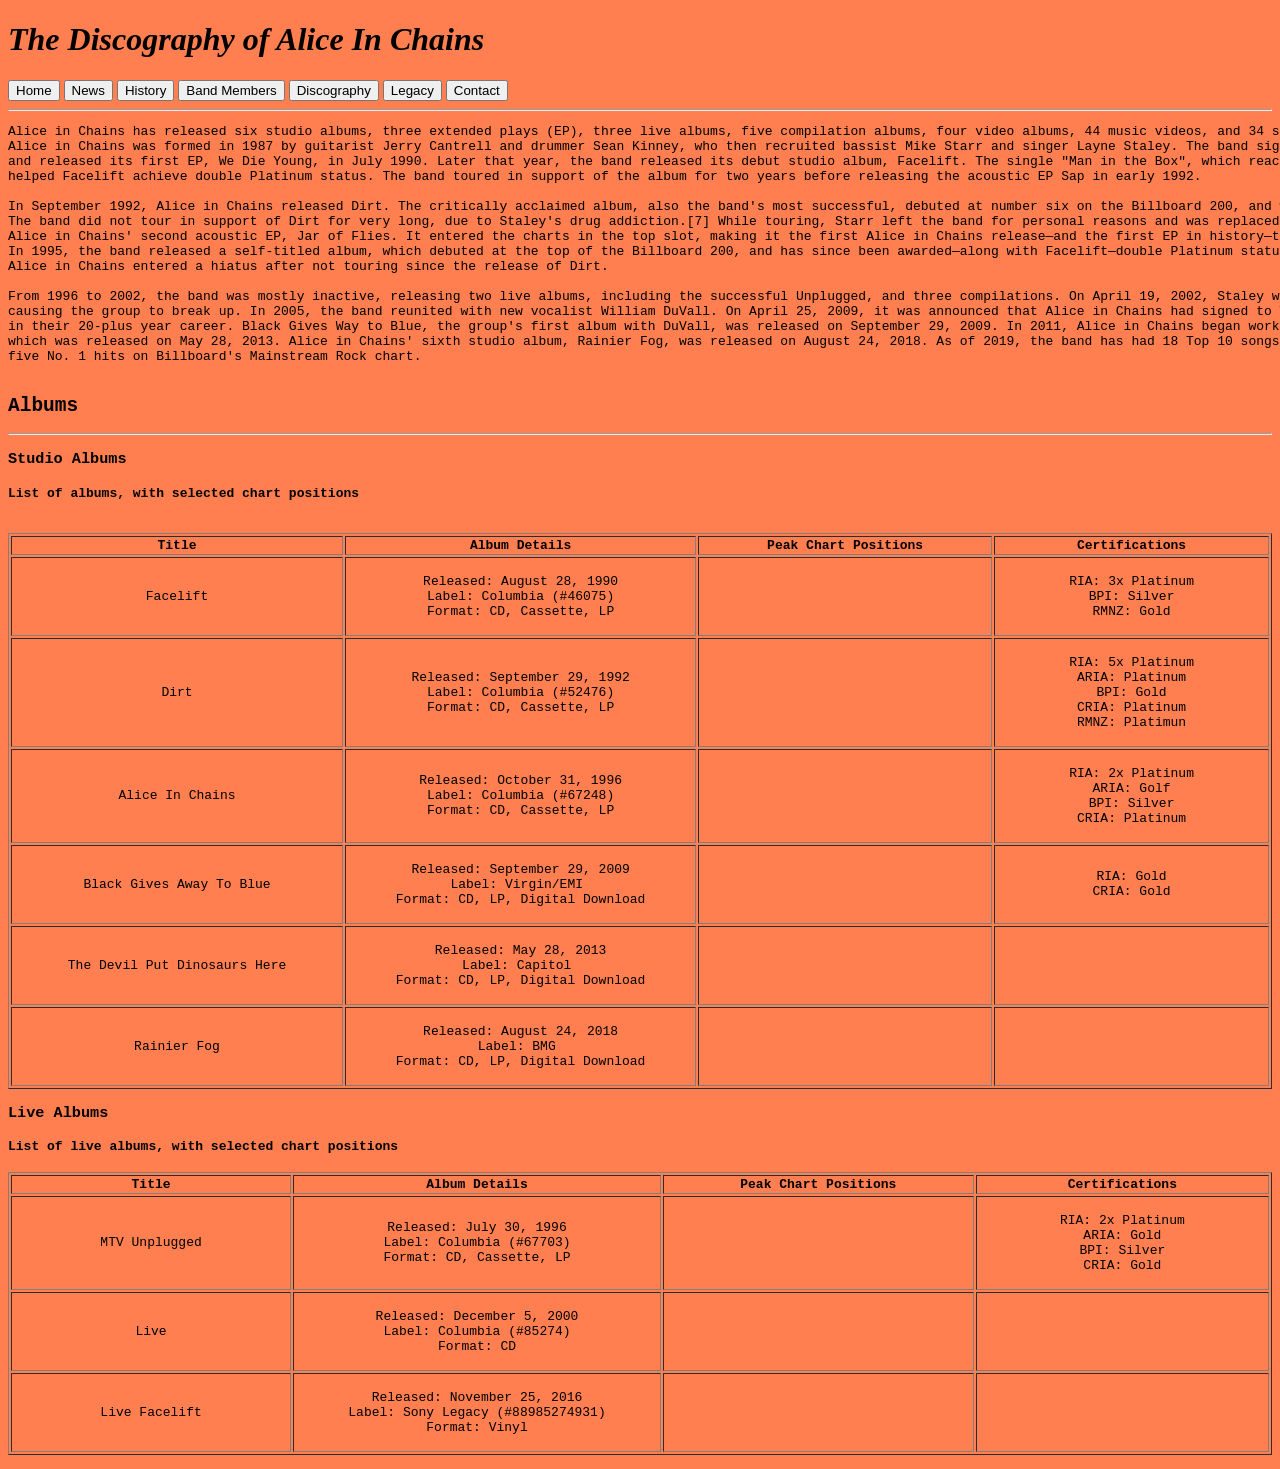
<file: discography.html>
<!DOCTYPE html>
<html lang="en">
<head>
    <meta charset="UTF-8">
    <meta name="viewport" content="width=device-width, initial-scale=1.0">
    <title>Discography</title>
    <link rel="stylesheet" href="style.css"
</head>
    <h1><i>The Discography of Alice In Chains</i></h1>
            <a href="welcome.html"><button>Home</button></a>
            <a href="news.html"><button>News</button></a>
            <a href="historypage.html"><button>History</button></a>
            <a href="bandmembers.html"><button>Band Members</button></a>
            <a href="discography.html"><button>Discography</button></a>
            <a href="legacy.html"><button>Legacy</button></a>
            <a href="contactpage.html"><button>Contact</button></a> 
            <hr>    
<body>
    <pre>
Alice in Chains has released six studio albums, three extended plays (EP), three live albums, five compilation albums, four video albums, 44 music videos, and 34 singles. 
Alice in Chains was formed in 1987 by guitarist Jerry Cantrell and drummer Sean Kinney, who then recruited bassist Mike Starr and singer Layne Staley. The band signed to Columbia Records in 1989 
and released its first EP, We Die Young, in July 1990. Later that year, the band released its debut studio album, Facelift. The single "Man in the Box", which reached number 18 on the Mainstream Rock chart, 
helped Facelift achieve double Platinum status. The band toured in support of the album for two years before releasing the acoustic EP Sap in early 1992.

In September 1992, Alice in Chains released Dirt. The critically acclaimed album, also the band's most successful, debuted at number six on the Billboard 200, and was certified quintuple Platinum. 
The band did not tour in support of Dirt for very long, due to Staley's drug addiction.[7] While touring, Starr left the band for personal reasons and was replaced by Mike Inez. 1994 saw the release of 
Alice in Chains' second acoustic EP, Jar of Flies. It entered the charts in the top slot, making it the first Alice in Chains release—and the first EP in history—to debut at number one. 
In 1995, the band released a self-titled album, which debuted at the top of the Billboard 200, and has since been awarded—along with Facelift—double Platinum status while Jar of Flies maintains Quadruple Platinum status. 
Alice in Chains entered a hiatus after not touring since the release of Dirt.

From 1996 to 2002, the band was mostly inactive, releasing two live albums, including the successful Unplugged, and three compilations. On April 19, 2002, Staley was found dead in his home after overdosing on heroin and cocaine, 
causing the group to break up. In 2005, the band reunited with new vocalist William DuVall. On April 25, 2009, it was announced that Alice in Chains had signed to Virgin/EMI making it the band's first label change 
in their 20-plus year career. Black Gives Way to Blue, the group's first album with DuVall, was released on September 29, 2009. In 2011, Alice in Chains began work on their fifth studio album, The Devil Put Dinosaurs Here, 
which was released on May 28, 2013. Alice in Chains' sixth studio album, Rainier Fog, was released on August 24, 2018. As of 2019, the band has had 18 Top 10 songs and 
five No. 1 hits on Billboard's Mainstream Rock chart.

<h2>Albums</h2><hr><h3>Studio Albums</h3><h4>List of albums, with selected chart positions</h4>
<table border="1" style="background-color: coral;"
    <tr align="center">
        <th width="500">Title</th>
        <th width="500">Album Details</th>
        <th width="500">Peak Chart Positions</th>
        <th width="500">Certifications</th>
    </tr>
<tr align="center"
        <td>
<td>Facelift</td>
        <td>
Released: August 28, 1990
Label: Columbia (#46075)
Format: CD, Cassette, LP
        </td>
        <td>
        </td>
        <td>
RIA: 3x Platinum
BPI: Silver
RMNZ: Gold
        </td>
        </td>
<tr align="center"
        <td>
<td>Dirt</td>
        <td>
Released: September 29, 1992
Label: Columbia (#52476)
Format: CD, Cassette, LP
        </td>
        <td>
        </td>
        <td>
RIA: 5x Platinum
ARIA: Platinum
BPI: Gold
CRIA: Platinum
RMNZ: Platimun
        </td>
        </td>
<tr align="center"
        <td>
<td>Alice In Chains</td>
        <td>
Released: October 31, 1996
Label: Columbia (#67248)
Format: CD, Cassette, LP
        </td>
        <td>
        </td>
        <td>
RIA: 2x Platinum
ARIA: Golf
BPI: Silver
CRIA: Platinum
        </td>
        </td>
<tr align="center"
        <td>
<td>Black Gives Away To Blue</td>
        <td>
Released: September 29, 2009
Label: Virgin/EMI 
Format: CD, LP, Digital Download
        </td>
        <td>
        </td>
        <td>
RIA: Gold
CRIA: Gold
        </td>
        </td>
<tr align="center"
        <td>
<td>The Devil Put Dinosaurs Here</td>
        <td>
Released: May 28, 2013
Label: Capitol 
Format: CD, LP, Digital Download
        </td>
        <td>
        </td>
        <td>
        </td>
        </td>
<tr align="center"
        <td>
<td>Rainier Fog</td>
        <td>
Released: August 24, 2018
Label: BMG 
Format: CD, LP, Digital Download
        </td>
        <td>
        </td>
        <td>
    </td>
<table/>

<h3>Live Albums</h3>
<h4>List of live albums, with selected chart positions</h4>
<table border="1" style="background-color: coral;"
    <tr align="center">
        <th width="500">Title</th>
        <th width="500">Album Details</th>
        <th width="500">Peak Chart Positions</th>
        <th width="500">Certifications</th>
    </tr>
    </tr>
<tr align="center"
        <td>
<td>MTV Unplugged</td>
        <td>
Released: July 30, 1996
Label: Columbia (#67703)
Format: CD, Cassette, LP
        </td>
        <td>
        </td>
        <td>
RIA: 2x Platinum
ARIA: Gold
BPI: Silver
CRIA: Gold
        </td>
        </td>
<tr align="center"
        <td>
<td>Live</td>
        <td>
Released: December 5, 2000
Label: Columbia (#85274)
Format: CD
        </td>
        <td>
        </td>
        <td>
        </td>
        </td>
<tr align="center"
        <td>
<td>Live Facelift</td>
        <td>
Released: November 25, 2016
Label: Sony Legacy (#88985274931)
Format: Vinyl
        </td>
        <td>
        </td>
        <td>
        </td>
        </td>

    </pre>
    
</body>
</html>
</file>
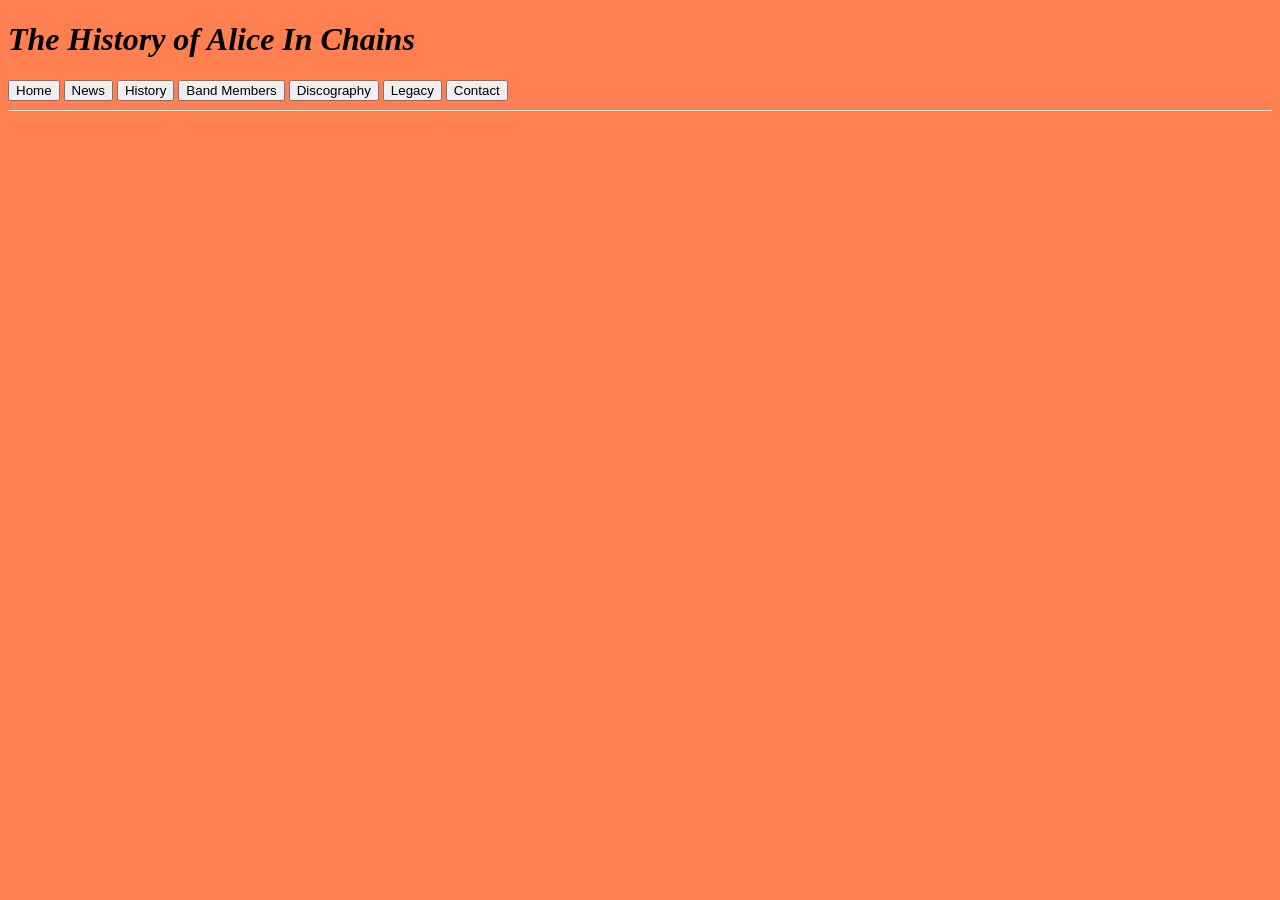
<file: historypage.html>
<!DOCTYPE html>
<html lang="en">
<head>
    <meta charset="UTF-8">
    <meta name="viewport" content="width=device-width, initial-scale=1.0">
    <title>History</title>
    <link rel="stylesheet" href="style.css"
</head>
<body>
        <h1><i>The History of Alice In Chains</i></h1>
            <a href="welcome.html"><button>Home</button></a>
            <a href="news.html"><button>News</button></a>
            <a href="historypage.html"><button>History</button></a>
            <a href="bandmembers.html"><button>Band Members</button></a>
            <a href="discography.html"><button>Discography</button></a>
            <a href="legacy.html"><button>Legacy</button></a>
            <a href="contactpage.html"><button>Contact</button></a> 
            <hr>    
</body>
</html>
</file>
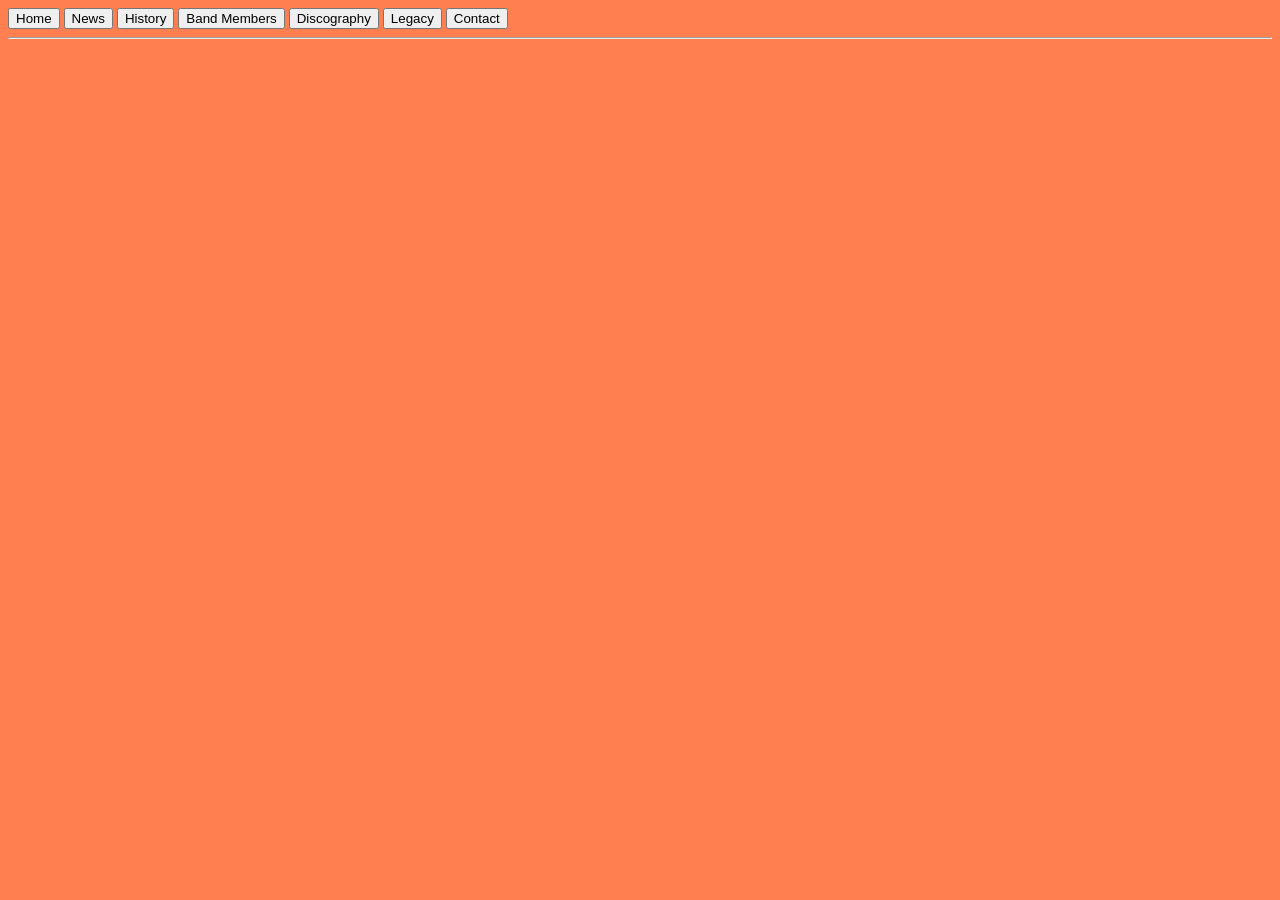
<file: jarofflies.html>
<!DOCTYPE html>
<html lang="en">
<head>
    <meta charset="UTF-8">
    <meta name="viewport" content="width=device-width, initial-scale=1.0">
    <title>Jar of Flies</title>
    <link rel="stylesheet" href="style.css"
            <a href="welcome.html"><button>Home</button></a>
            <a href="news.html"><button>News</button></a>
            <a href="historypage.html"><button>History</button></a>
            <a href="bandmembers.html"><button>Band Members</button></a>
            <a href="discography.html"><button>Discography</button></a>
            <a href="legacy.html"><button>Legacy</button></a>
            <a href="contactpage.html"><button>Contact</button></a>
            <hr>
</head>
<body>
    
</body>
</html>
</file>
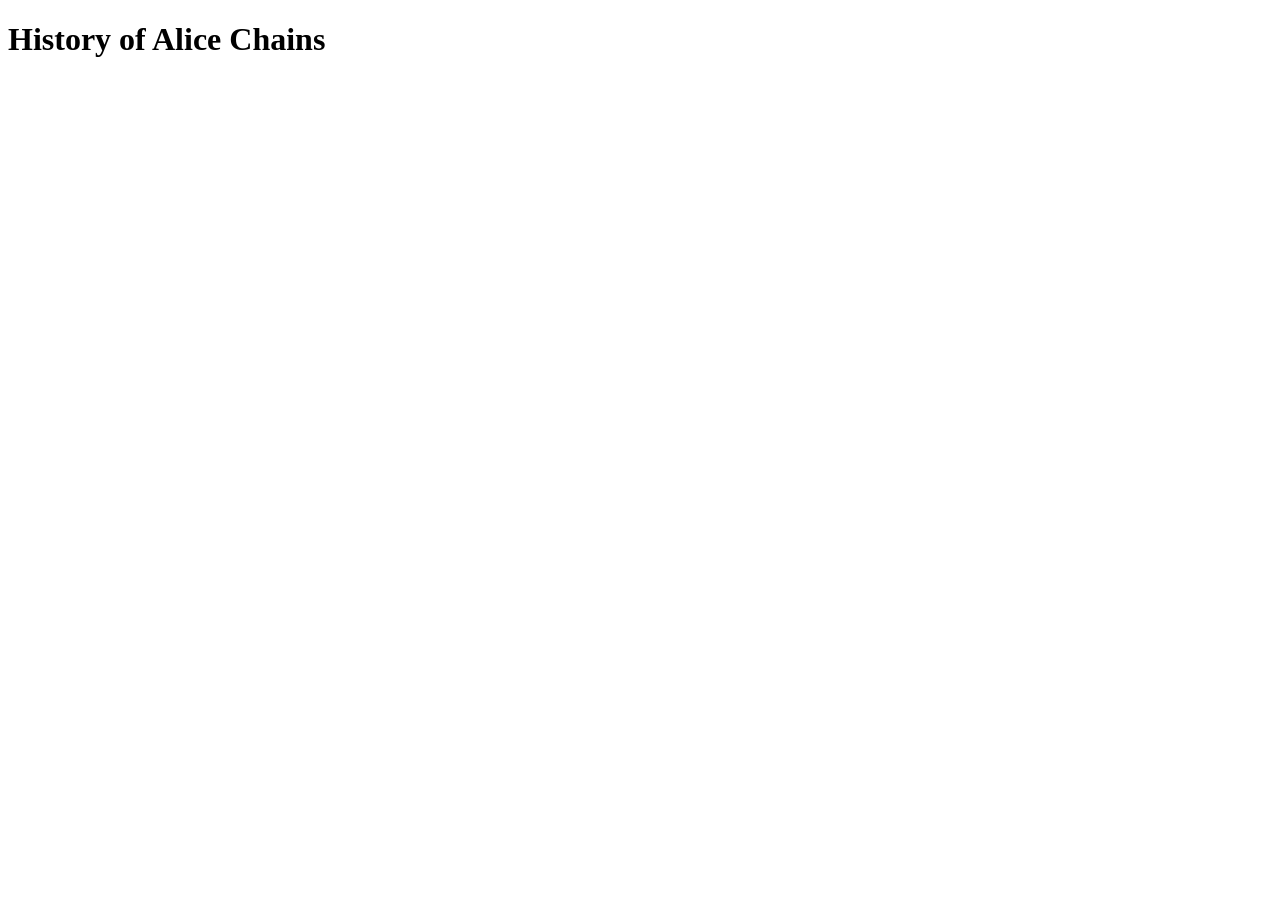
<file: moreinfopage.html>
<!DOCTYPE html>
<html lang="en">
<head>
    <meta charset="UTF-8">
    <meta name="viewport" content="width=device-width, initial-scale=1.0">
    <title>Document</title>
</head>
<body>
    <h1>History of Alice Chains</h1>
</body>
</html>
</file>
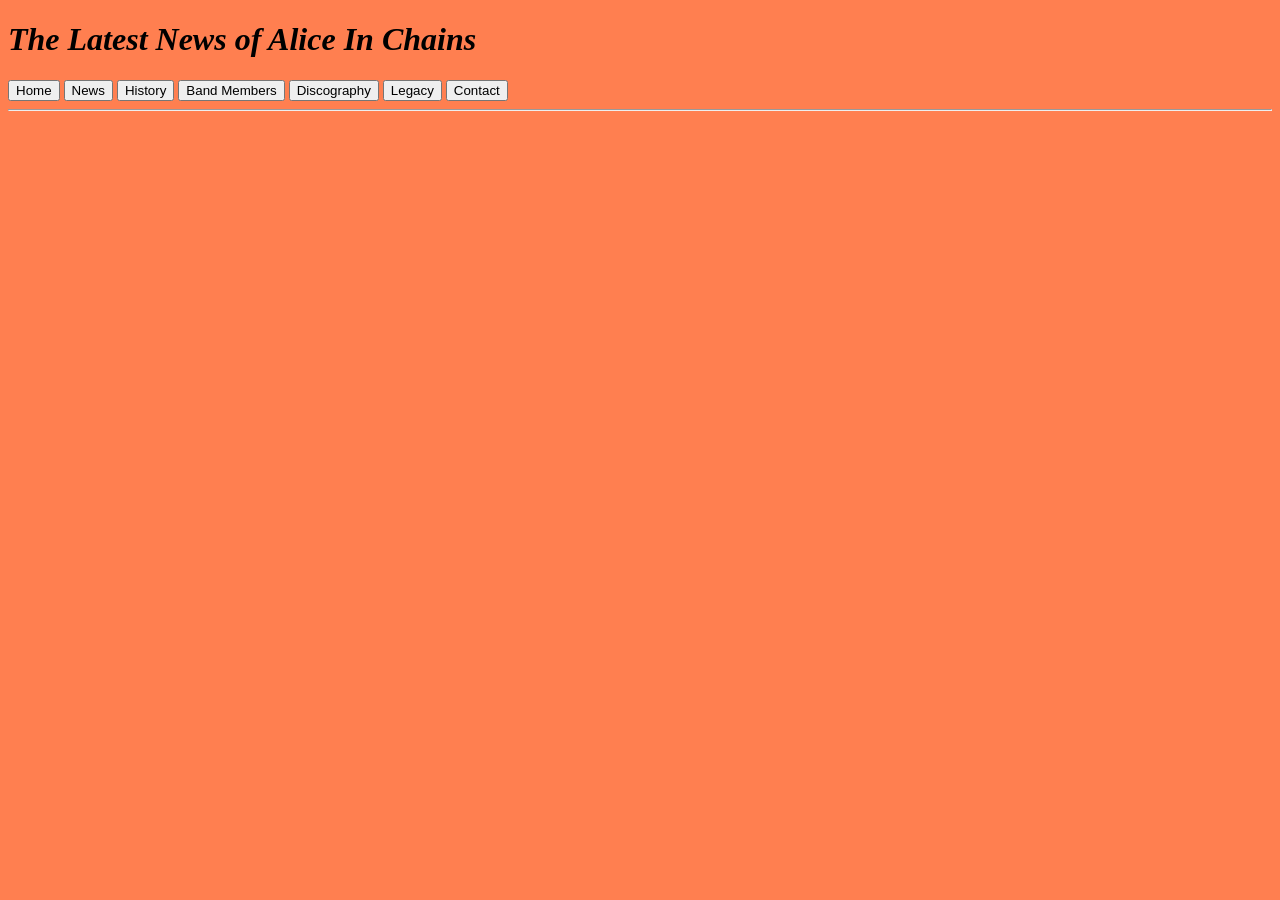
<file: news.html>
<!DOCTYPE html>
<html lang="en">
<head>
    <meta charset="UTF-8">
    <meta name="viewport" content="width=device-width, initial-scale=1.0">
    <title>News</title>
    <link rel="stylesheet" href="style.css"
</head>
    <h1><i>The Latest News of Alice In Chains</i></h1>
            <a href="welcome.html"><button>Home</button></a>
            <a href="news.html"><button>News</button></a>
            <a href="historypage.html"><button>History</button></a>
            <a href="bandmembers.html"><button>Band Members</button></a>
            <a href="discography.html"><button>Discography</button></a>
            <a href="legacy.html"><button>Legacy</button></a>
            <a href="contactpage.html"><button>Contact</button></a> 
            <hr>    
</head>
<body>
    
</body>
</html>
</file>
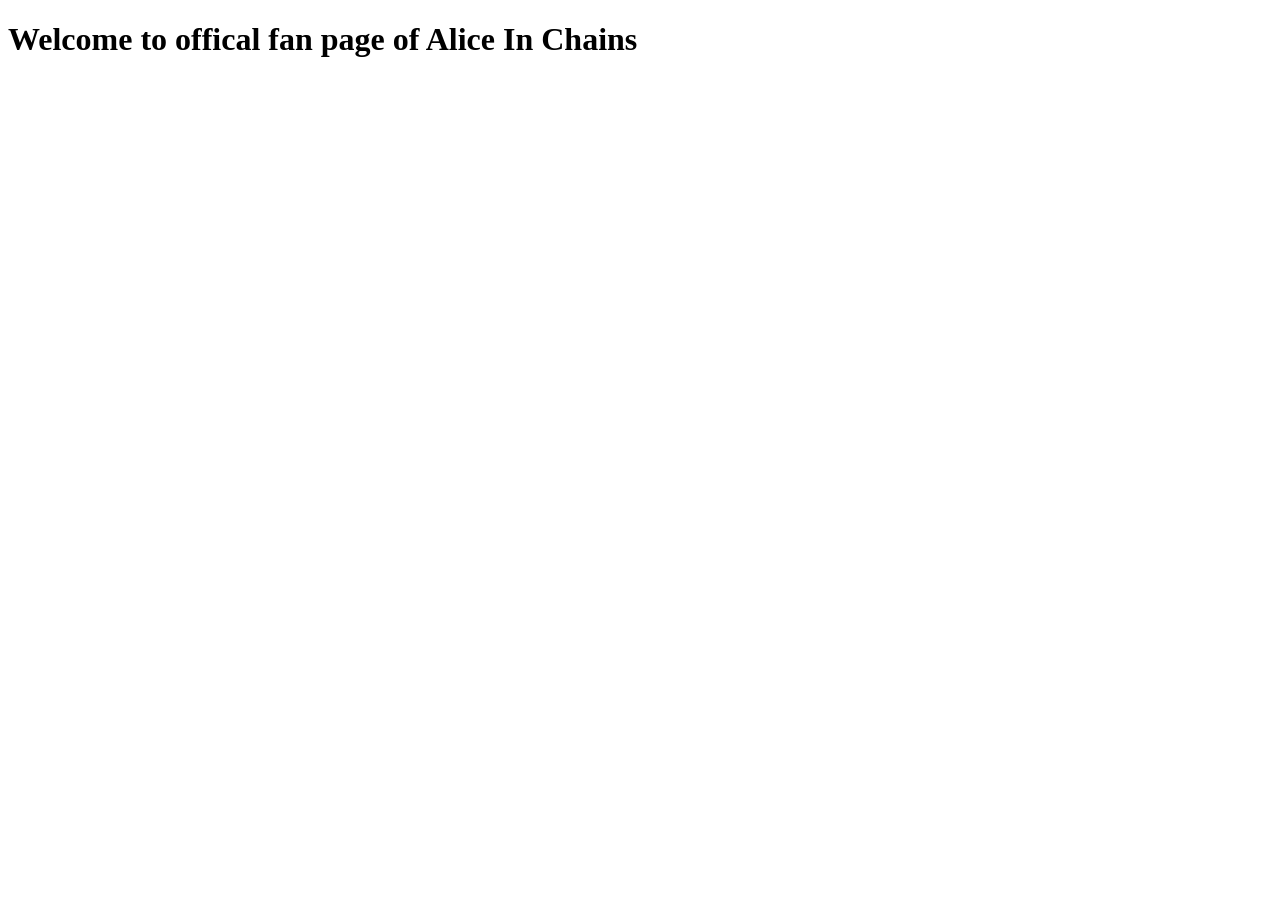
<file: welcome.html>
<!DOCTYPE html>
<html lang="en">
<head>
    <meta charset="UTF-8">
    <meta name="viewport" content="width=, initial-scale=1.0">
    <title>Document</title>
</head>
<body>
    <h1>Welcome to offical fan page of Alice In Chains</h1>
</body>
</html>
</file>
<file: style.css>
body{
    background-color: coral;
}
h1{
    color: black;
}
p{
    color: black;
}
#box{
    width: 200px;
    height: 200px;
    background-color: red;
    font-size: 9.5em;
    text-align: center;
    animation-name: slideLeft;
    animation-duration: 5s;
    animation-iteration-count: infinite;
    animation-direction: alternate-reverse;
    animation-play-state: running;
    animation-timing-function: ease-in-out;
}
@keyframes slideLeft{
    from{transform: translateX(400%);}
}
@keyframes slideRight{
    to{transform: translateX(400%);}
}
@keyframes slideUp{
    from{transform: translateX(400%);}
}
@keyframes slideDown{
    to{transform: translateX(400%);} 
}
@keyframes rotate{
    50%{transform: rotateZ(360deg)}
}
    #img1{
        float: left;
        margin-right: 10px;
        display: flow-root
    }
    #img2{
        float: right;
        margin-left: 10px;
        display: flow-root
    }
    #img3{
        float: left;
    }
    #img4{
        float: right;
    }
</file>
